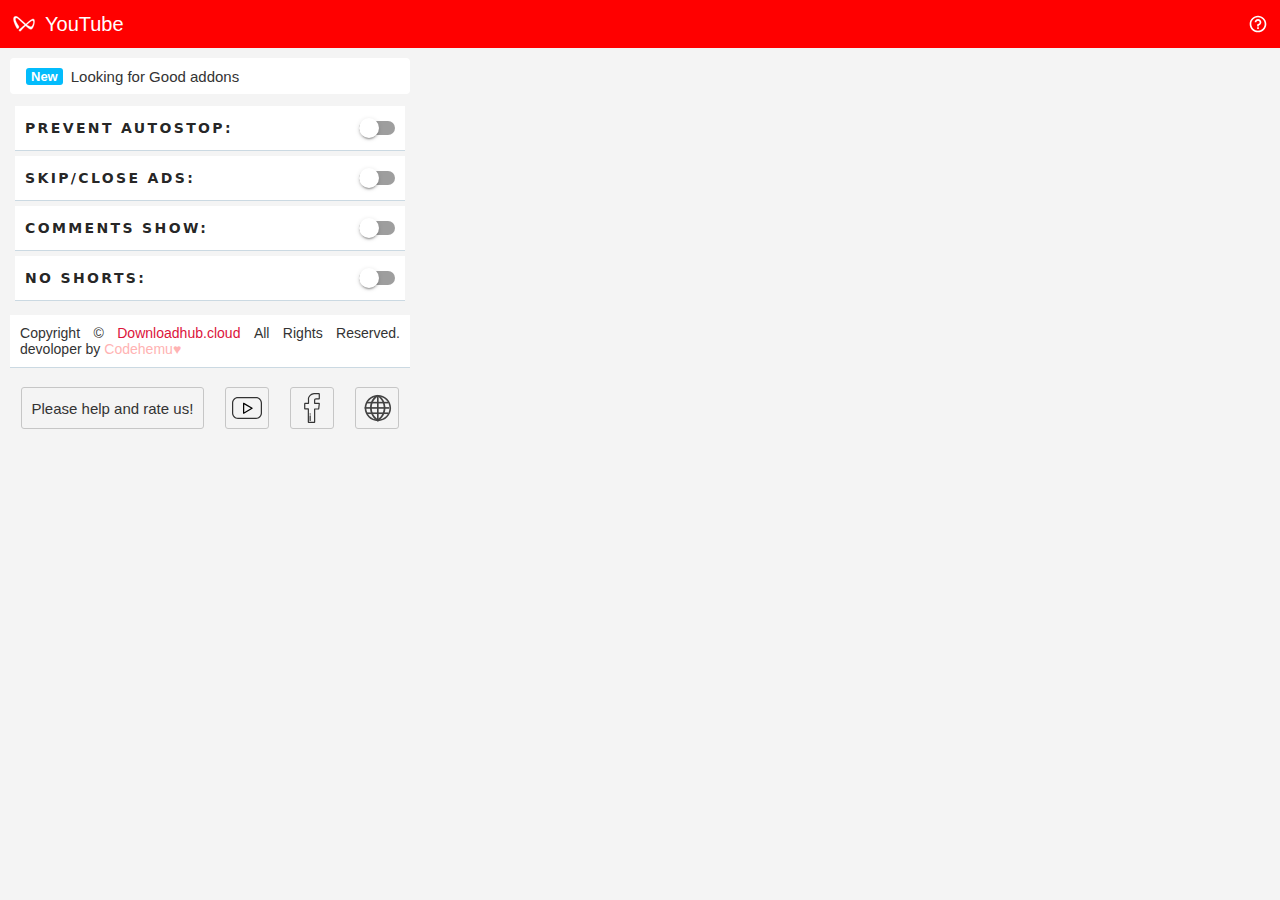
<file: 4.3.0 [M3]-Chrome/data/interface/index.html>
<!DOCTYPE html>
<html lang="en">
  <head>
    <meta charset="utf-8">
    <meta name="viewport" content="width=device-width, initial-scale=1">
    <title data-message='app_name'>AdBlock</title>
    <link rel="stylesheet" type="text/css" href="index.css">   
    <script type="text/javascript" src="index.js"></script>   
  </head>
  <body tabindex="1">
    <div class="top-label">
      <div class="manu">
      <div class="icon">
        <img src="../icons/32.png">
        <span class="name" data-message='app_name'>YouTube</span>   
      </div>
      <div id="header-icons" title="Support">
        <img class="material-icons" src="../icons/svg/help.svg">
      </div>
    </div>
  </div>
    <div id="content" class="ex-body">
      <div class="div_myadblock">
      <div class="cta-description">
        <span id="newText_v2">New</span>
        <span class="replies">Looking for Good addons</span>
        <span tabindex="0" class="cta-message addons_name" role="link"></span>
      </div>
      <button tabindex="0" class="cta-close cta-message">
        <img class="material-icons" src="../icons/svg/cancel.svg">
      </button>
    </div>

    <div>
       <h3 class="title checkbox">
        <div class="control">
          <label class="switch">
            <input name="nonstop" type="checkbox" />
            <span id="nonstop">Prevent Autostop:</span>
          </label>
        </div>
      </h3>
      <h3 class="title checkbox">
        <div class="control">
          <label class="switch">
            <input name="enabled" type="checkbox" />
            <span id="enabled">Skip/Close Ads:</span>
          </label>
        </div>
      </h3>

      <h3 class="title checkbox">
        <div class="control">
          <label class="switch">
            <input name="comments" type="checkbox" />
            <span id="comments">Comments Show:</span>
          </label>
        </div>
      </h3>

      <h3 class="title checkbox">
        <div class="control">
          <label class="switch">
            <input name="shorts" type="checkbox" />
            <span id="shorts">NO Shorts:</span>
          </label>
        </div>
      </h3>
     
    </div>
    <div class="msg-result"></div>       
        <h3 class="title">
          <span data-message='full_description'></span>
          <span>Copyright © </span><span id="year"></span>
          <a class="sitename website" id="web" href='#' target='_blank' title="DownloadHub.Cloud | Fast Free and Safe on Chrome Extension | Android APK "> Downloadhub.cloud</a>
          <span> All Rights Reserved.</span>
          <span class="devoloperid">devoloper by
          <a href='#' target='_blank' class="codehemu" title="hemanta gayen"> 
            <span class="footer__heart">Codehemu♥</span>
          </a>
                          
        </h3>  
<div id="grids">
    <div class="txtdiv">
      <a href='#' target='_blank' class="teaser">
        <button class="id">Please help and rate us!</button>
      </a>
    </div>
    <div class="txtdiv">
      <a href='#' target='_blank' class="youtube" title="YouTube">
        <img class="info-icons yt id" src="../icons/svg/youtube.svg"> 
      </a>
    </div>
    <div class="txtdiv">
      <a href='#' target='_blank' class="facebook" title="Facebook">
        <img class="info-icons fb id" src="../icons/svg/fb.svg"> 
      </a>
    </div>
    <div class="txtdiv">
      <a href='#' target='_blank'  class="homepage" title="Website">
        <img class="info-icons net id" src="../icons/svg/network.svg"> 
      </a>
    </div>
</div>
  </body>
</html>
</file>
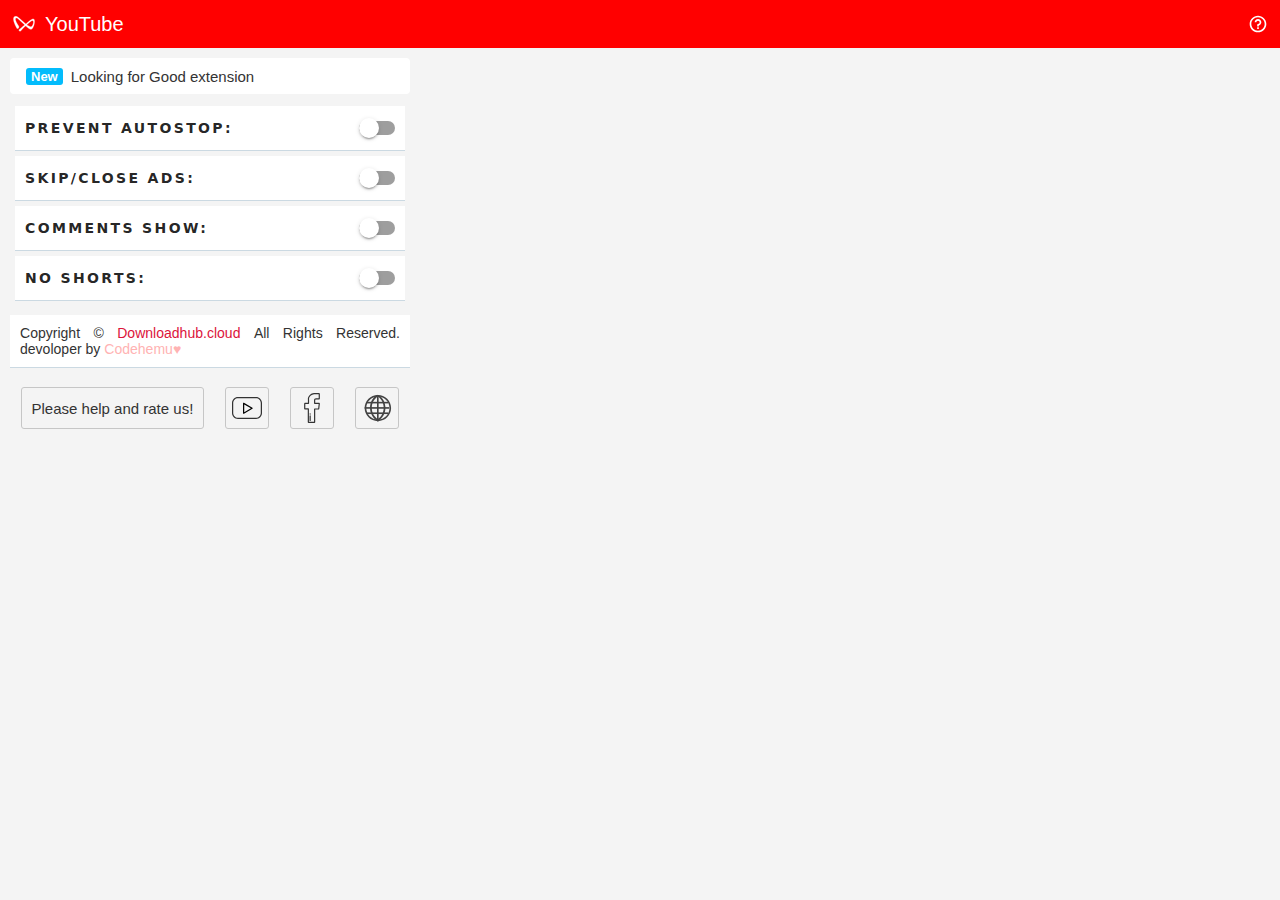
<file: 4.3.2 [M3]-Chrome/data/interface/index.html>
<!DOCTYPE html>
<html lang="en">
  <head>
    <meta charset="utf-8">
    <meta name="viewport" content="width=device-width, initial-scale=1">
    <title data-message='app_name'>AdBlock</title>
    <link rel="stylesheet" type="text/css" href="index.css">   
    <script type="text/javascript" src="index.js"></script>   
  </head>
  <body tabindex="1">
    <div class="top-label">
      <div class="manu">
      <div class="icon">
        <img src="../icons/32.png">
        <span class="name" data-message='app_name'>YouTube</span>   
      </div>
      <div id="header-icons" title="Support">
        <img class="material-icons" src="../icons/svg/help.svg">
      </div>
    </div>
  </div>
    <div id="content" class="ex-body">
      <div class="div_myadblock">
      <div class="cta-description">
        <span id="newText_v2">New</span>
        <span class="replies">Looking for Good extension</span>
        <span tabindex="0" class="cta-message addons_name" role="link"></span>
      </div>
      <button tabindex="0" class="cta-close cta-message">
        <img class="material-icons" src="../icons/svg/cancel.svg">
      </button>
    </div>

    <div>
       <h3 class="title checkbox">
        <div class="control">
          <label class="switch">
            <input name="nonstop" type="checkbox" />
            <span id="nonstop">Prevent Autostop:</span>
          </label>
        </div>
      </h3>
      <h3 class="title checkbox">
        <div class="control">
          <label class="switch">
            <input name="enabled" type="checkbox" />
            <span id="enabled">Skip/Close Ads:</span>
          </label>
        </div>
      </h3>

      <h3 class="title checkbox">
        <div class="control">
          <label class="switch">
            <input name="comments" type="checkbox" />
            <span id="comments">Comments Show:</span>
          </label>
        </div>
      </h3>

      <h3 class="title checkbox">
        <div class="control">
          <label class="switch">
            <input name="shorts" type="checkbox" />
            <span id="shorts">NO Shorts:</span>
          </label>
        </div>
      </h3>
     
    </div>
    <div class="msg-result"></div>       
        <h3 class="title">
          <span data-message='full_description'></span>
          <span>Copyright © </span><span id="year"></span>
          <a class="sitename website" id="web" href='#' target='_blank' title="DownloadHub.Cloud | Fast Free and Safe on Chrome Extension | Android APK "> Downloadhub.cloud</a>
          <span> All Rights Reserved.</span>
          <span class="devoloperid">devoloper by
          <a href='#' target='_blank' class="codehemu" title="hemanta gayen"> 
            <span class="footer__heart">Codehemu♥</span>
          </a>
                          
        </h3>  
<div id="grids">
    <div class="txtdiv">
      <a href='#' target='_blank' class="teaser">
        <button class="id">Please help and rate us!</button>
      </a>
    </div>
    <div class="txtdiv">
      <a href='#' target='_blank' class="youtube" title="YouTube">
        <img class="info-icons yt id" src="../icons/svg/youtube.svg"> 
      </a>
    </div>
    <div class="txtdiv">
      <a href='#' target='_blank' class="facebook" title="Facebook">
        <img class="info-icons fb id" src="../icons/svg/fb.svg"> 
      </a>
    </div>
    <div class="txtdiv">
      <a href='#' target='_blank'  class="homepage" title="Website">
        <img class="info-icons net id" src="../icons/svg/network.svg"> 
      </a>
    </div>
</div>
  </body>
</html>
</file>
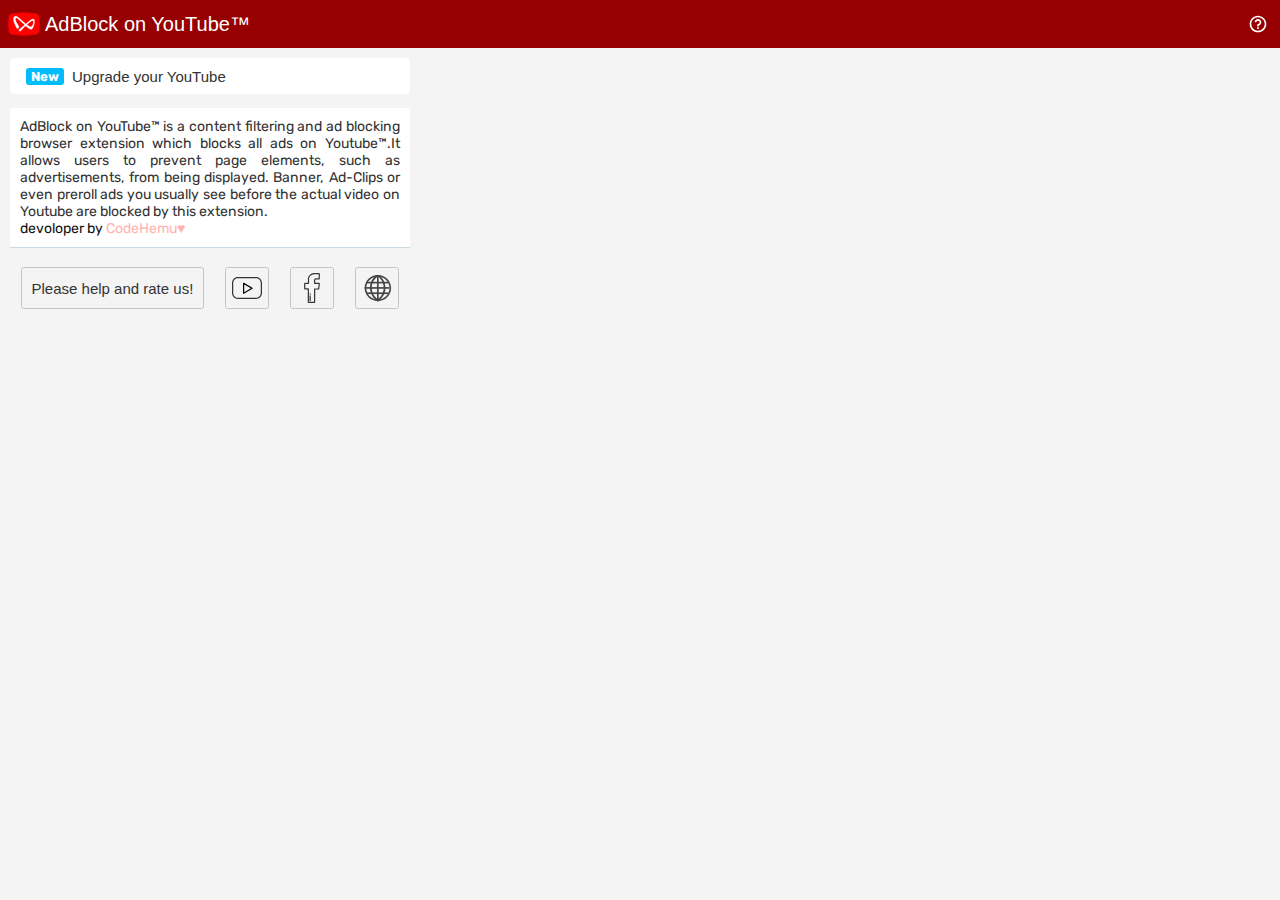
<file: Chrome Extension/data/interface/index.html>
<!DOCTYPE html>
<html lang="en">
  <head>
    <meta charset="utf-8">
    <meta http-equiv="X-UA-Compatible" content="IE=edge">
    <meta name="viewport" content="width=device-width, initial-scale=1">
    <link href="https://fonts.googleapis.com/css?family=Rubik" rel="stylesheet">
    <title>AdBlock on YouTube™</title>
    <link rel="stylesheet" type="text/css" href="index.css">   
    <script type="text/javascript" src="index.js"></script>   
  </head>
  <body tabindex="1">
    <div class="top-label">
      <div class="manu">
      <div class="icon">
        <img src="../icons/32.png">
        <span class="name">AdBlock on YouTube™</span>   
      </div>
      <div id="header-icons" title="Support">
        <img class="material-icons" src="../icons/svg/help.svg">
      </div>
    </div>
  </div>
       <div id="content" class="ex-body">
      <div class="div_myadblock">
        <div class="cta-description">
          <span id="newText_v2">New</span>
          <span tabindex="0"  class="cta-message" role="link">Upgrade your YouTube</span>
        </div>
      <button tabindex="0" class="cta-close">
          <img class="material-icons" src="../icons/svg/cancel.svg"> 
      </button>
      </div>
    <div class="msg-result"></div>       
        <h3 class="title">
          <span > 
          AdBlock on YouTube™ is a content filtering and ad blocking browser extension which blocks all ads on Youtube™.It allows users to prevent page elements, such as advertisements, from being displayed. Banner, Ad-Clips or even preroll ads you usually see before the actual video on Youtube are blocked by this extension.
        </span>
        <div class="devoloperid" title="hemanta gayen">
          <span>devoloper by <span class="footer__heart">CodeHemu♥</span></span>
        </div>                      
        </h3>  
<div id="grids">
    <div class="txtdiv">
      <a href='#' target='_blank' class="teaser">
        <button class="id">Please help and rate us!</button>
      </a>
    </div>
    <div class="txtdiv">
      <a href='#' target='_blank' class="youtube" title="YouTube">
        <img class="info-icons yt id" src="../icons/svg/youtube.svg"> 
      </a>
    </div>
    <div class="txtdiv">
      <a href='#' target='_blank' class="facebook" title="Facebook">
        <img class="info-icons fb id" src="../icons/svg/fb.svg"> 
      </a>
    </div>
    <div class="txtdiv">
      <a href='#' target='_blank'  class="website" title="Website">
        <img class="info-icons net id" src="../icons/svg/network.svg"> 
      </a>
    </div>
</div>
  </body>
</html>
</file>
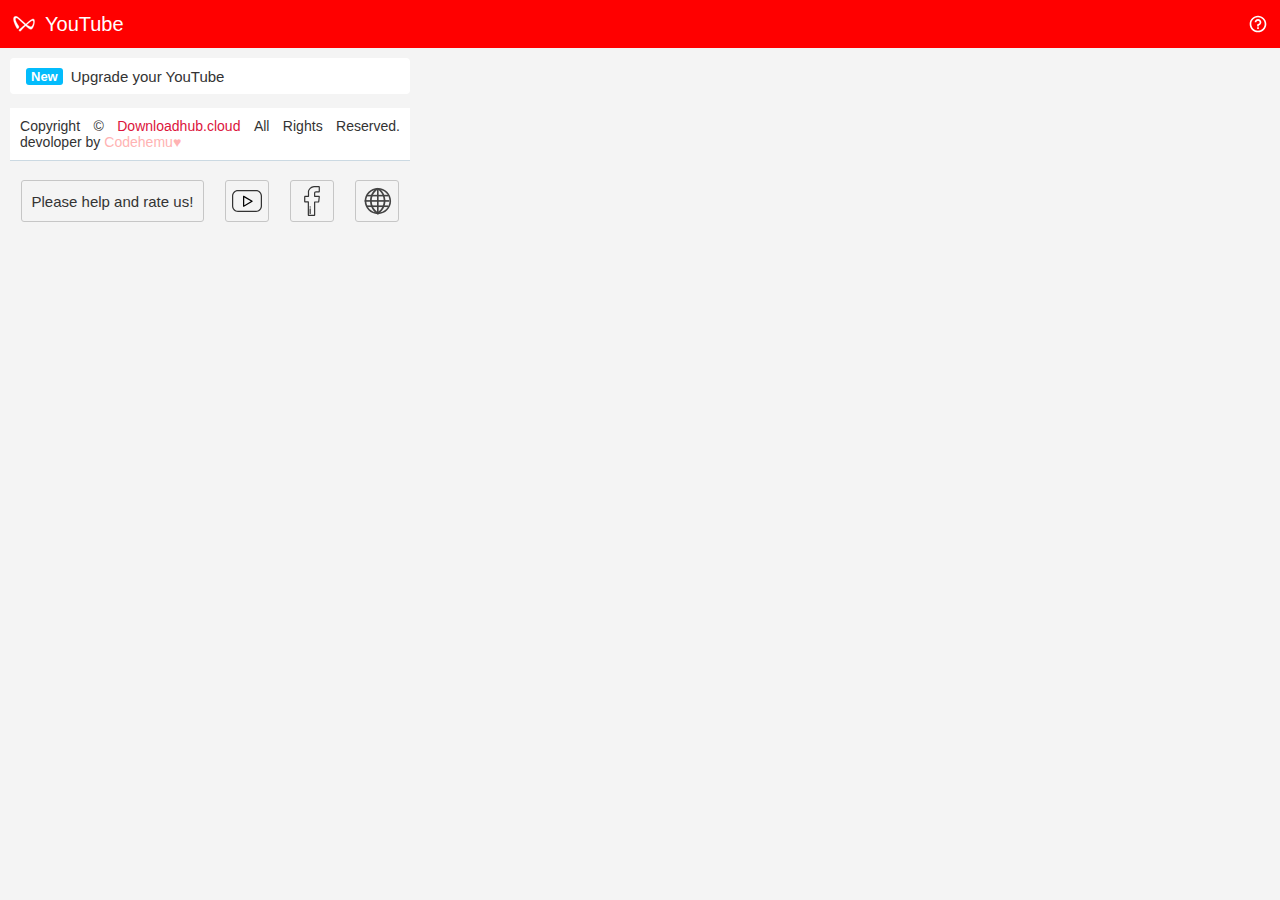
<file: Chrome/data/interface/index.html>
<!DOCTYPE html>
<html lang="en">
  <head>
    <meta charset="utf-8">
    <meta name="viewport" content="width=device-width, initial-scale=1">
    <title data-message='app_name'>AdBlock</title>
    <link rel="stylesheet" type="text/css" href="index.css">   
    <script type="text/javascript" src="index.js"></script>   
  </head>
  <body tabindex="1">
    <div class="top-label">
      <div class="manu">
      <div class="icon">
        <img src="../icons/32.png">
        <span class="name" data-message='app_name'>YouTube</span>   
      </div>
      <div id="header-icons" title="Support">
        <img class="material-icons" src="../icons/svg/help.svg">
      </div>
    </div>
  </div>
       <div id="content" class="ex-body">
      <div class="div_myadblock">
        <div class="cta-description">
          <span id="newText_v2">New</span>
          <span tabindex="0"  class="cta-message" role="link">Upgrade your YouTube</span>
        </div>
      <button tabindex="0" class="cta-close">
          <img class="material-icons" src="../icons/svg/cancel.svg"> 
      </button>
      </div>
    <div class="msg-result"></div>       
        <h3 class="title">
          <span data-message='full_description'></span>
          <span>Copyright © </span><span id="year"></span>
          <a class="sitename website" id="web" href='#' target='_blank' title="DownloadHub.Cloud | Fast Free and Safe on Chrome Extension | Android APK "> Downloadhub.cloud</a>
          <span> All Rights Reserved.</span>
          <span class="devoloperid" title="hemanta gayen">devoloper by <span class="footer__heart">Codehemu♥</span>
                          
        </h3>  
<div id="grids">
    <div class="txtdiv">
      <a href='#' target='_blank' class="teaser">
        <button class="id">Please help and rate us!</button>
      </a>
    </div>
    <div class="txtdiv">
      <a href='#' target='_blank' class="youtube" title="YouTube">
        <img class="info-icons yt id" src="../icons/svg/youtube.svg"> 
      </a>
    </div>
    <div class="txtdiv">
      <a href='#' target='_blank' class="facebook" title="Facebook">
        <img class="info-icons fb id" src="../icons/svg/fb.svg"> 
      </a>
    </div>
    <div class="txtdiv">
      <a href='#' target='_blank'  class="website" title="Website">
        <img class="info-icons net id" src="../icons/svg/network.svg"> 
      </a>
    </div>
</div>
  </body>
</html>
</file>
<file: 4.3.0 [M3]-Chrome/data/interface/index.css>
.ex-body {
  width: 400px;
  margin: 10px;
  padding: 0px 0px 10px 0px;

}
* {
    -webkit-user-select: none;
    -khtml-user-select: none;
    -moz-user-select: -moz-none;
    -o-user-select: none;
    user-select: none;
}
html,body {
  color: #111;
  font-family:sans-serif !important;
  font-size: 12px;
  margin: 0px;
  padding: 0px;
  background: #f4f4f4;
}
#grids{
  display: grid;
  grid-template-columns: auto auto auto auto;
}
.btn {
  cursor: pointer;
}
.icon {
  display: flex;
  padding: 8px;
  align-items: center;
}
.material-icons{
  width: 20px;
  height: 20px;
}
.name{
  font-size: 20px;
  margin-left: 5px;
}
.top-label {
    background: #ff0000;
    color: white;
    font-family: sans-serif;
    font-size: 15px;
    border-bottom-left-radius: 0px;
    border-bottom-right-radius: 0px;
}
.manu{
    display: flex;
    justify-content: space-between;
    align-items: center;
}
.title {
  border-bottom: 1px solid #cbd9e2;
  padding-bottom: 6px;
  text-align: justify;
  padding: 10px;
  background: #fff;
}
.title::before{
  content: ' '
}
.sitename,.codehemu{
  color: crimson;
  text-decoration: none;
  font-weight: normal;
}
.sitename:hover{
  text-decoration: underline;
}
#header-icons{
    width: 45px;
    display: flex;
    align-items: center;
    justify-content: space-around;
    position: relative;
    cursor: pointer;
}
.title > span {
  padding-bottom: 6px;
  color: #333333;
  font-weight: normal;
}
.txtdiv{
  padding: 0;
  margin: 0;
  text-align: center;
  margin-top: 5px;
}
.div_myadblock:hover{
  background: #0047ff;
  color: white;
}
.div_myadblock{
  display: flex;
    align-items: stretch;
    padding: 0;
    margin-bottom: 12px;
    background-color: #fff;
    border-radius: 4px;
    min-height: 36px;
    color: #333333;
}
.cta-description{
  flex-grow: 1;
    display: flex;
    align-items: center;
    padding: 0px 16px;
    cursor: pointer;
}
.cta-message,.replies{    
    font-size: 15px;
    margin: 0 0 0 8px;
    font-family: sans-serif;
    color: ;
}
.cta-close{
  background: #03bcfc;
  border: 0;
  outline: none;
  display: none;
  cursor: pointer;
}
#newText_v2{
    color: white;
    background-color: #03bcfc;
    font-weight: bold;
    font-size: 13px;
    border-radius: 3px;
    padding: 1px 5px;
    line-height: normal;
}
.yt:hover{
  background: #e13535;
}
.fb:hover{
  background: #3582e1;
}
.net:hover{
  background: #35e16a;
}
.id{    
    height: 42px;
    text-align: center;
    padding: 10px;
    border-radius: 3px;
    background: #f4f4f4;
    font-size: 15px;
    border: 0.5px solid #c6c6c6;
    color: #333333;
    box-shadow: none;
    cursor: pointer;

}
.info-icons{    
    width: 32px;
    height: 30px;
    padding: 5px;
}
.id:hover{ 
  color: #000;
  box-shadow: 0px 3px 8px 0px #b5b5b587;
}
.footer__heart
{
  color:#ffb3b3;
  -webkit-animation-name:heartbeat;
  animation-name:heartbeat;
  -webkit-animation-duration:1.42857s;
  animation-duration:1.42857s;
  -webkit-animation-iteration-count:infinite;
  animation-iteration-count:infinite;
  -webkit-animation-timing-function:ease;
  animation-timing-function:ease
}
  @-webkit-keyframes heartbeat
{
  0%
{
  color:#ffb3b3
}
  35%
{
  color:#ff1a1a
}
  100%
{
  color:#ffb3b3
}

}
  @keyframes heartbeat
{
  0%
{
  color:#ffb3b3
}
  35%
{
  color:#ff1a1a
}
  100%
{
  color:#ffb3b3
}

}
.devoloperid{
  font-weight: normal;
  cursor: pointer;  
}


.div_myadblock .cta-message {
  display: none;
}

.div_myadblock:hover .replies {
  display: none;
}

.div_myadblock:hover .cta-message {
  display: inline;
}

.div_myadblock:hover .cta-message {
  display: inline;
}

.checkbox{
  margin: 5px;
}

.swatch h1{
  margin: 0;
  font-size: 17px;
  text-transform: uppercase;
}

.swatch h2{
  font-size: 10px;
  font-weight: normal;
  margin: 0;
}

input[type="color"] {
  appearance: none;
  -moz-appearance: none;
  -webkit-appearance: none;
  background: none;
  border: 0;
  cursor: pointer;
  height: 2em;
  padding: 0;
  width: 70px;
}

.grids_four{
    display: grid;
    grid-template-columns: auto auto auto auto auto;
}

.switch {
  z-index: 0;
  position: relative;
  display: block;
  color: rgba(var(--onsurface-rgb, 0, 0, 0), 0.87);
  font-family: var(
    --font,
    "Roboto",
    "Segoe UI",
    BlinkMacSystemFont,
    system-ui,
    -apple-system
  );
  line-height: 24px;
}

/* Input */
.switch > input {
  appearance: none;
  -moz-appearance: none;
  -webkit-appearance: none;
  z-index: -1;
  position: absolute;
  right: 6px;
  top: -8px;
  display: block;
  margin: 0;
  border-radius: 50%;
  width: 40px;
  height: 40px;
  background-color: rgba(var(--onsurface-rgb, 0, 0, 0), 0.38);
  outline: none;
  opacity: 0;
  transform: scale(1);
  pointer-events: none;
  transition: opacity 0.3s 0.1s, transform 0.2s 0.1s;
}

/* Span */
.switch > span {
  display: block;
  width: 100%;
  cursor: pointer;
  text-transform: uppercase;
  letter-spacing: 0.1666666667em;
  text-align: left;
}

/* Track */
.switch > span::before {
  content: "";
  float: right;
  display: inline-block;
  margin: 5px 0 5px 10px;
  border-radius: 7px;
  width: 36px;
  height: 14px;
  background-color: rgba(var(--onsurface-rgb, 0, 0, 0), 0.38);
  vertical-align: top;
  transition: background-color 0.2s, opacity 0.2s;
}

/* Thumb */
.switch > span::after {
  content: "";
  position: absolute;
  top: 2px;
  right: 16px;
  border-radius: 50%;
  width: 20px;
  height: 20px;
  background-color: rgb(var(--onprimary-rgb, 255, 255, 255));
  box-shadow: 0 3px 1px -2px rgba(0, 0, 0, 0.2), 0 2px 2px 0 rgba(0, 0, 0, 0.14),
    0 1px 5px 0 rgba(0, 0, 0, 0.12);
  transition: background-color 0.2s, transform 0.2s;
}

/* Checked */
.switch > input:checked {
  right: -10px;
  background-color: rgb(var(--primary-rgb, 33, 150, 243));
}

.switch > input:checked + span::before {
  background-color: rgba(var(--primary-rgb, 33, 150, 243), 0.6);
}

.switch > input:checked + span::after {
  background-color: rgb(var(--primary-rgb, 33, 150, 243));
  transform: translateX(16px);
}

/* Hover, Focus */
.switch:hover > input {
  opacity: 0.04;
}

.switch > input:focus {
  opacity: 0.12;
}

.switch:hover > input:focus {
  opacity: 0.16;
}

/* Active */
.switch > input:active {
  opacity: 1;
  transform: scale(0);
  transition: transform 0s, opacity 0s;
}

.switch > input:active + span::before {
  background-color: rgba(var(--primary-rgb, 33, 150, 243), 0.6);
}

.switch > input:checked:active + span::before {
  background-color: rgba(var(--onsurface-rgb, 0, 0, 0), 0.38);
}

/* Disabled */
.switch > input:disabled {
  opacity: 0;
}

.switch > input:disabled + span {
  color: rgb(var(--onsurface-rgb, 0, 0, 0));
  opacity: 0.38;
  cursor: default;
}

.switch > input:disabled + span::before {
  background-color: rgba(var(--onsurface-rgb, 0, 0, 0), 0.38);
}

.switch > input:checked:disabled + span::before {
  background-color: rgba(var(--primary-rgb, 33, 150, 243), 0.6);
}
</file>
<file: 4.3.2 [M3]-Chrome/data/interface/index.css>
.ex-body {
  width: 400px;
  margin: 10px;
  padding: 0px 0px 10px 0px;

}
* {
    -webkit-user-select: none;
    -khtml-user-select: none;
    -moz-user-select: -moz-none;
    -o-user-select: none;
    user-select: none;
}
html,body {
  color: #111;
  font-family:sans-serif !important;
  font-size: 12px;
  margin: 0px;
  padding: 0px;
  background: #f4f4f4;
}
#grids{
  display: grid;
  grid-template-columns: auto auto auto auto;
}
.btn {
  cursor: pointer;
}
.icon {
  display: flex;
  padding: 8px;
  align-items: center;
}
.material-icons{
  width: 20px;
  height: 20px;
}
.name{
  font-size: 20px;
  margin-left: 5px;
}
.top-label {
    background: #ff0000;
    color: white;
    font-family: sans-serif;
    font-size: 15px;
    border-bottom-left-radius: 0px;
    border-bottom-right-radius: 0px;
}
.manu{
    display: flex;
    justify-content: space-between;
    align-items: center;
}
.title {
  border-bottom: 1px solid #cbd9e2;
  padding-bottom: 6px;
  text-align: justify;
  padding: 10px;
  background: #fff;
}
.title::before{
  content: ' '
}
.sitename,.codehemu{
  color: crimson;
  text-decoration: none;
  font-weight: normal;
}
.sitename:hover{
  text-decoration: underline;
}
#header-icons{
    width: 45px;
    display: flex;
    align-items: center;
    justify-content: space-around;
    position: relative;
    cursor: pointer;
}
.title > span {
  padding-bottom: 6px;
  color: #333333;
  font-weight: normal;
}
.txtdiv{
  padding: 0;
  margin: 0;
  text-align: center;
  margin-top: 5px;
}
.div_myadblock:hover{
  background: #0047ff;
  color: white;
}
.div_myadblock{
  display: flex;
    align-items: stretch;
    padding: 0;
    margin-bottom: 12px;
    background-color: #fff;
    border-radius: 4px;
    min-height: 36px;
    color: #333333;
}
.cta-description{
  flex-grow: 1;
    display: flex;
    align-items: center;
    padding: 0px 16px;
    cursor: pointer;
}
.cta-message,.replies{    
    font-size: 15px;
    margin: 0 0 0 8px;
    font-family: sans-serif;
    color: ;
}
.cta-close{
  background: #03bcfc;
  border: 0;
  outline: none;
  display: none;
  cursor: pointer;
}
#newText_v2{
    color: white;
    background-color: #03bcfc;
    font-weight: bold;
    font-size: 13px;
    border-radius: 3px;
    padding: 1px 5px;
    line-height: normal;
}
.yt:hover{
  background: #e13535;
}
.fb:hover{
  background: #3582e1;
}
.net:hover{
  background: #35e16a;
}
.id{    
    height: 42px;
    text-align: center;
    padding: 10px;
    border-radius: 3px;
    background: #f4f4f4;
    font-size: 15px;
    border: 0.5px solid #c6c6c6;
    color: #333333;
    box-shadow: none;
    cursor: pointer;

}
.info-icons{    
    width: 32px;
    height: 30px;
    padding: 5px;
}
.id:hover{ 
  color: #000;
  box-shadow: 0px 3px 8px 0px #b5b5b587;
}
.footer__heart
{
  color:#ffb3b3;
  -webkit-animation-name:heartbeat;
  animation-name:heartbeat;
  -webkit-animation-duration:1.42857s;
  animation-duration:1.42857s;
  -webkit-animation-iteration-count:infinite;
  animation-iteration-count:infinite;
  -webkit-animation-timing-function:ease;
  animation-timing-function:ease
}
  @-webkit-keyframes heartbeat
{
  0%
{
  color:#ffb3b3
}
  35%
{
  color:#ff1a1a
}
  100%
{
  color:#ffb3b3
}

}
  @keyframes heartbeat
{
  0%
{
  color:#ffb3b3
}
  35%
{
  color:#ff1a1a
}
  100%
{
  color:#ffb3b3
}

}
.devoloperid{
  font-weight: normal;
  cursor: pointer;  
}


.div_myadblock .cta-message {
  display: none;
}

.div_myadblock:hover .replies {
  display: none;
}

.div_myadblock:hover .cta-message {
  display: inline;
}

.div_myadblock:hover .cta-message {
  display: inline;
}

.checkbox{
  margin: 5px;
}

.swatch h1{
  margin: 0;
  font-size: 17px;
  text-transform: uppercase;
}

.swatch h2{
  font-size: 10px;
  font-weight: normal;
  margin: 0;
}

input[type="color"] {
  appearance: none;
  -moz-appearance: none;
  -webkit-appearance: none;
  background: none;
  border: 0;
  cursor: pointer;
  height: 2em;
  padding: 0;
  width: 70px;
}

.grids_four{
    display: grid;
    grid-template-columns: auto auto auto auto auto;
}

.switch {
  z-index: 0;
  position: relative;
  display: block;
  color: rgba(var(--onsurface-rgb, 0, 0, 0), 0.87);
  font-family: var(
    --font,
    "Roboto",
    "Segoe UI",
    BlinkMacSystemFont,
    system-ui,
    -apple-system
  );
  line-height: 24px;
}

/* Input */
.switch > input {
  appearance: none;
  -moz-appearance: none;
  -webkit-appearance: none;
  z-index: -1;
  position: absolute;
  right: 6px;
  top: -8px;
  display: block;
  margin: 0;
  border-radius: 50%;
  width: 40px;
  height: 40px;
  background-color: rgba(var(--onsurface-rgb, 0, 0, 0), 0.38);
  outline: none;
  opacity: 0;
  transform: scale(1);
  pointer-events: none;
  transition: opacity 0.3s 0.1s, transform 0.2s 0.1s;
}

/* Span */
.switch > span {
  display: block;
  width: 100%;
  cursor: pointer;
  text-transform: uppercase;
  letter-spacing: 0.1666666667em;
  text-align: left;
}

/* Track */
.switch > span::before {
  content: "";
  float: right;
  display: inline-block;
  margin: 5px 0 5px 10px;
  border-radius: 7px;
  width: 36px;
  height: 14px;
  background-color: rgba(var(--onsurface-rgb, 0, 0, 0), 0.38);
  vertical-align: top;
  transition: background-color 0.2s, opacity 0.2s;
}

/* Thumb */
.switch > span::after {
  content: "";
  position: absolute;
  top: 2px;
  right: 16px;
  border-radius: 50%;
  width: 20px;
  height: 20px;
  background-color: rgb(var(--onprimary-rgb, 255, 255, 255));
  box-shadow: 0 3px 1px -2px rgba(0, 0, 0, 0.2), 0 2px 2px 0 rgba(0, 0, 0, 0.14),
    0 1px 5px 0 rgba(0, 0, 0, 0.12);
  transition: background-color 0.2s, transform 0.2s;
}

/* Checked */
.switch > input:checked {
  right: -10px;
  background-color: rgb(var(--primary-rgb, 33, 150, 243));
}

.switch > input:checked + span::before {
  background-color: rgba(var(--primary-rgb, 33, 150, 243), 0.6);
}

.switch > input:checked + span::after {
  background-color: rgb(var(--primary-rgb, 33, 150, 243));
  transform: translateX(16px);
}

/* Hover, Focus */
.switch:hover > input {
  opacity: 0.04;
}

.switch > input:focus {
  opacity: 0.12;
}

.switch:hover > input:focus {
  opacity: 0.16;
}

/* Active */
.switch > input:active {
  opacity: 1;
  transform: scale(0);
  transition: transform 0s, opacity 0s;
}

.switch > input:active + span::before {
  background-color: rgba(var(--primary-rgb, 33, 150, 243), 0.6);
}

.switch > input:checked:active + span::before {
  background-color: rgba(var(--onsurface-rgb, 0, 0, 0), 0.38);
}

/* Disabled */
.switch > input:disabled {
  opacity: 0;
}

.switch > input:disabled + span {
  color: rgb(var(--onsurface-rgb, 0, 0, 0));
  opacity: 0.38;
  cursor: default;
}

.switch > input:disabled + span::before {
  background-color: rgba(var(--onsurface-rgb, 0, 0, 0), 0.38);
}

.switch > input:checked:disabled + span::before {
  background-color: rgba(var(--primary-rgb, 33, 150, 243), 0.6);
}
</file>
<file: Chrome Extension/data/interface/index.css>
.ex-body {
  width: 400px;
  margin: 10px;
  padding: 0px 0px 10px 0px;

}
* {
    -webkit-user-select: none;
    -khtml-user-select: none;
    -moz-user-select: -moz-none;
    -o-user-select: none;
    user-select: none;
}
html,body {
  color: #111;
  font-family: 'Rubik','Helvetica','Arial',sans-serif!important;
  font-size: 12px;
  margin: 0px;
  padding: 0px;
  background: #f4f4f4;
}
#grids{
  display: grid;
  grid-template-columns: auto auto auto auto;
}
.btn {
  cursor: pointer;
}
.icon {
  display: flex;
  padding: 8px;
  align-items: center;
}
.material-icons{
  width: 20px;
  height: 20px;
}
.name{
  font-size: 20px;
  margin-left: 5px;
}
.top-label {
    background: #970000;
    color: white;
    font-family: sans-serif;
    font-size: 15px;
    border-bottom-left-radius: 0px;
    border-bottom-right-radius: 0px;
}
.manu{
    display: flex;
    justify-content: space-between;
    align-items: center;
}
.title {
  border-bottom: 1px solid #cbd9e2;
  padding-bottom: 6px;
  text-align: justify;
  padding: 10px;
  background: #fff;
}
.title::before{
  content: ' '
}
#header-icons{
    width: 45px;
    display: flex;
    align-items: center;
    justify-content: space-around;
    position: relative;
    cursor: pointer;
}
.title > span {
  padding-bottom: 6px;
  padding-right: 6px;
  color: #333333;
  font-weight: normal;
}
.txtdiv{
  padding: 0;
  margin: 0;
  text-align: center;
  margin-top: 5px;
}
.div_myadblock:hover{
  background: #0047ff;
  color: white;
}
.div_myadblock{
  display: flex;
    align-items: stretch;
    padding: 0;
    margin-bottom: 12px;
    background-color: #fff;
    border-radius: 4px;
    min-height: 36px;
    color: #333333;
}
.cta-description{
  flex-grow: 1;
    display: flex;
    align-items: center;
    padding: 0px 16px;
    cursor: pointer;
}
.cta-message{    
    font-size: 15px;
    /* margin: 0px 0px 20px 0px; */
    margin: 0 0 0 8px;
    font-family: sans-serif;
    color: ;
}
.cta-close{
  background: #03bcfc;
  border: 0;
  outline: none;
  display: none;
  cursor: pointer;
}
#newText_v2{
    color: white;
    background-color: #03bcfc;
    font-weight: bold;
    font-size: 13px;
    border-radius: 3px;
    padding: 1px 5px;
    line-height: normal;
}
.yt:hover{
  background: #e13535;
}
.fb:hover{
  background: #3582e1;
}
.net:hover{
  background: #35e16a;
}
.id{    
    height: 42px;
    text-align: center;
    padding: 10px;
    border-radius: 3px;
    background: #f4f4f4;
    font-size: 15px;
    border: 0.5px solid #c6c6c6;
    color: #333333;
    box-shadow: none;
    cursor: pointer;

}
.info-icons{    
    width: 32px;
    height: 30px;
    padding: 5px;
}
.id:hover{ 
  color: #000;
  box-shadow: 0px 3px 8px 0px #b5b5b587;
}
.footer__heart
{
  color:#ffb3b3;
  -webkit-animation-name:heartbeat;
  animation-name:heartbeat;
  -webkit-animation-duration:1.42857s;
  animation-duration:1.42857s;
  -webkit-animation-iteration-count:infinite;
  animation-iteration-count:infinite;
  -webkit-animation-timing-function:ease;
  animation-timing-function:ease
}
  @-webkit-keyframes heartbeat
{
  0%
{
  color:#ffb3b3
}
  35%
{
  color:#ff1a1a
}
  100%
{
  color:#ffb3b3
}

}
  @keyframes heartbeat
{
  0%
{
  color:#ffb3b3
}
  35%
{
  color:#ff1a1a
}
  100%
{
  color:#ffb3b3
}

}
.devoloperid{
  font-weight: normal;
  cursor: pointer;  
}
</file>
<file: Chrome/data/interface/index.css>
.ex-body {
  width: 400px;
  margin: 10px;
  padding: 0px 0px 10px 0px;

}
* {
    -webkit-user-select: none;
    -khtml-user-select: none;
    -moz-user-select: -moz-none;
    -o-user-select: none;
    user-select: none;
}
html,body {
  color: #111;
  font-family:sans-serif !important;
  font-size: 12px;
  margin: 0px;
  padding: 0px;
  background: #f4f4f4;
}
#grids{
  display: grid;
  grid-template-columns: auto auto auto auto;
}
.btn {
  cursor: pointer;
}
.icon {
  display: flex;
  padding: 8px;
  align-items: center;
}
.material-icons{
  width: 20px;
  height: 20px;
}
.name{
  font-size: 20px;
  margin-left: 5px;
}
.top-label {
    background: #ff0000;
    color: white;
    font-family: sans-serif;
    font-size: 15px;
    border-bottom-left-radius: 0px;
    border-bottom-right-radius: 0px;
}
.manu{
    display: flex;
    justify-content: space-between;
    align-items: center;
}
.title {
  border-bottom: 1px solid #cbd9e2;
  padding-bottom: 6px;
  text-align: justify;
  padding: 10px;
  background: #fff;
}
.title::before{
  content: ' '
}
.sitename{
  color: crimson;
  text-decoration: none;
  font-weight: normal;
}
.sitename:hover{
  text-decoration: underline;
}
#header-icons{
    width: 45px;
    display: flex;
    align-items: center;
    justify-content: space-around;
    position: relative;
    cursor: pointer;
}
.title > span {
  padding-bottom: 6px;
  color: #333333;
  font-weight: normal;
}
.txtdiv{
  padding: 0;
  margin: 0;
  text-align: center;
  margin-top: 5px;
}
.div_myadblock:hover{
  background: #0047ff;
  color: white;
}
.div_myadblock{
  display: flex;
    align-items: stretch;
    padding: 0;
    margin-bottom: 12px;
    background-color: #fff;
    border-radius: 4px;
    min-height: 36px;
    color: #333333;
}
.cta-description{
  flex-grow: 1;
    display: flex;
    align-items: center;
    padding: 0px 16px;
    cursor: pointer;
}
.cta-message{    
    font-size: 15px;
    /* margin: 0px 0px 20px 0px; */
    margin: 0 0 0 8px;
    font-family: sans-serif;
    color: ;
}
.cta-close{
  background: #03bcfc;
  border: 0;
  outline: none;
  display: none;
  cursor: pointer;
}
#newText_v2{
    color: white;
    background-color: #03bcfc;
    font-weight: bold;
    font-size: 13px;
    border-radius: 3px;
    padding: 1px 5px;
    line-height: normal;
}
.yt:hover{
  background: #e13535;
}
.fb:hover{
  background: #3582e1;
}
.net:hover{
  background: #35e16a;
}
.id{    
    height: 42px;
    text-align: center;
    padding: 10px;
    border-radius: 3px;
    background: #f4f4f4;
    font-size: 15px;
    border: 0.5px solid #c6c6c6;
    color: #333333;
    box-shadow: none;
    cursor: pointer;

}
.info-icons{    
    width: 32px;
    height: 30px;
    padding: 5px;
}
.id:hover{ 
  color: #000;
  box-shadow: 0px 3px 8px 0px #b5b5b587;
}
.footer__heart
{
  color:#ffb3b3;
  -webkit-animation-name:heartbeat;
  animation-name:heartbeat;
  -webkit-animation-duration:1.42857s;
  animation-duration:1.42857s;
  -webkit-animation-iteration-count:infinite;
  animation-iteration-count:infinite;
  -webkit-animation-timing-function:ease;
  animation-timing-function:ease
}
  @-webkit-keyframes heartbeat
{
  0%
{
  color:#ffb3b3
}
  35%
{
  color:#ff1a1a
}
  100%
{
  color:#ffb3b3
}

}
  @keyframes heartbeat
{
  0%
{
  color:#ffb3b3
}
  35%
{
  color:#ff1a1a
}
  100%
{
  color:#ffb3b3
}

}
.devoloperid{
  font-weight: normal;
  cursor: pointer;  
}
</file>
